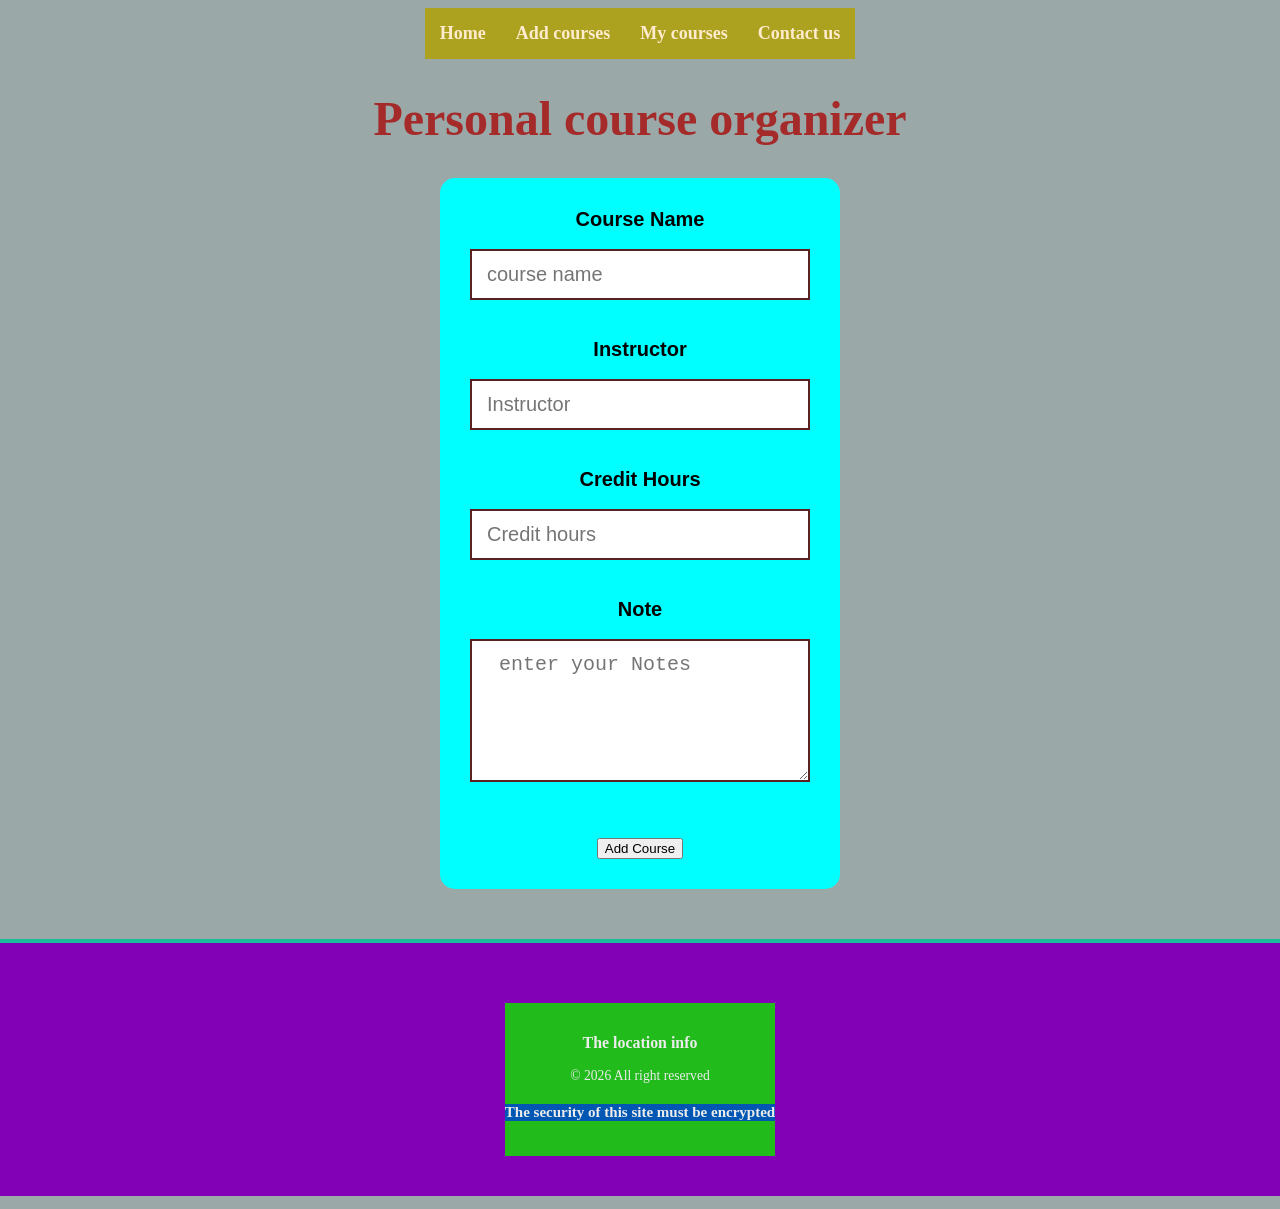
<file: Add courses.html>
<!DOCTYPE html>
<html lang="en">
<head>
<meta name="html&css" content="web langs"   >
<meta name="viewport" content="width=device-width, initial-scale=1.0">

<meta charset="utf-8">
<link rel="stylesheet" href="style.css">
<title>personal course organizer</title>
</head>
<body>
    <header>
    <nav>
<ul>
<li>  <a href="index.html">Home</a>  </li>
<li>  <a href="Add courses.html">Add courses</a>  </li>
<li>  <a href="My courses.html">My courses</a></li>
<li><a href="Contact us.html">Contact us </a> </li>

</ul>

    </nav>
</header>
    <h1 title="logo">Personal course organizer</h1>

    <form  action=" txt.php " method="post" target="_self" class="aa">  
        <div class="bb">
            <label for="ww"> Course Name</label>
           <br> <input type="text" id="ww" placeholder="course name" required>
        </div>
    
<br>
    <div class="bb">
        <label for="ww"> Instructor</label>
       <br> <input type="text" id="ww" placeholder="Instructor" required>
    </div>
    
<br>

    <div class="bb">
        <label for="ww"> Credit Hours</label>
     <br>   <input type="text" id="ww" placeholder="Credit hours" required>
    </div>
    
<br>
    <div class="bb">
        <label for="ww"> Note</label>
       <br> <textarea  rows="5" cols="20" name="enter your Notes" id="ww"placeholder=" enter your Notes" required></textarea>
     </div>
     <br>
     <br>
<button type="submit" class="cc">
    Add Course
</button>
    

    </form>







<footer>
    <div class="foot">
        
            
        <div class="copyright">
            <h3>The location info</h3>
            <p> © 2026 All right reserved</p>
            <h4>The security  of this site must be encrypted</h4>
        </div>
        



    </div>
</footer





</body>
</html>
</file>
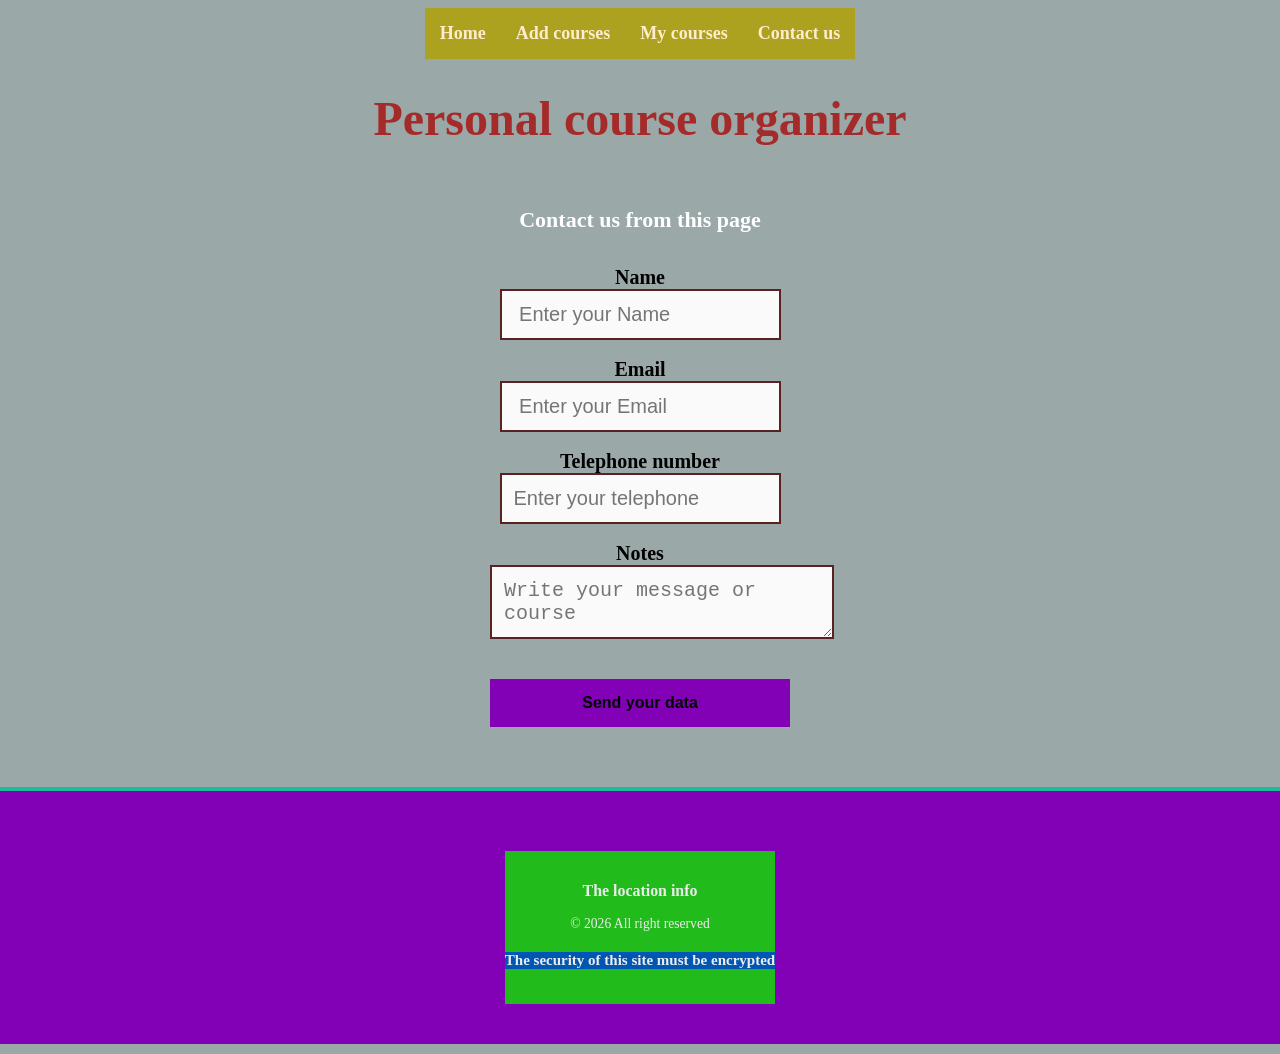
<file: Contact us.html>
<!DOCTYPE html>
<html lang="en">
<head>
<meta name="html&css" content="web langs"   >
<meta name="viewport" content="width=device-width, initial-scale=1.0">

<meta charset="utf-8">
<link rel="stylesheet" href="style.css">
<title>Personal course organizer</title>
</head>
<body>
    <header>
    <nav class="kk">
<ul>
<li>  <a href="index.html"> Home</a> </li>
<li>  <a href="Add courses.html">Add courses </a> </li>
<li>  <a href="My courses.html"> My courses</a> </li>
<li>  <a href="Contact us.html">Contact us</a></li>
</ul>

</nav>
</header>
<h1 title="logo">Personal course organizer</h1>

<div class="x">
    <h2>Contact us from this page</h2>
    <form action="txt.php" class="xy">
        <div class="xyz">
            <label >Name</label><br>
            <input type="text" placeholder=" Enter your Name" required>
        </div>
        <br>
        <div class="xyz">
            <label > Email </label>
            <input type="email" placeholder=" Enter your Email" required>
        </div>
        <br>
        <div class="xyz">
            <label > Telephone number</label>
            <input type="tel" placeholder="Enter your telephone" maxlength="11" required> 
        </div>
        <br>
        <div class="xyz">
            <label >Notes</label>
            <textarea placeholder="Write your message or course " cols="25"></textarea>
        </div>
        <br> <br>
        <button class="zz" type="submit">Send your data</button>

    </form>


</div>
  <footer>
    <div class="foot">
    
        <div class="copyright">
            <h3>The location info</h3>
            <p> © 2026 All right reserved</p>
            <h4>The security  of this site must be encrypted</h4>
        </div>
        



    </div>
</footer

</body>
</html>
</file>
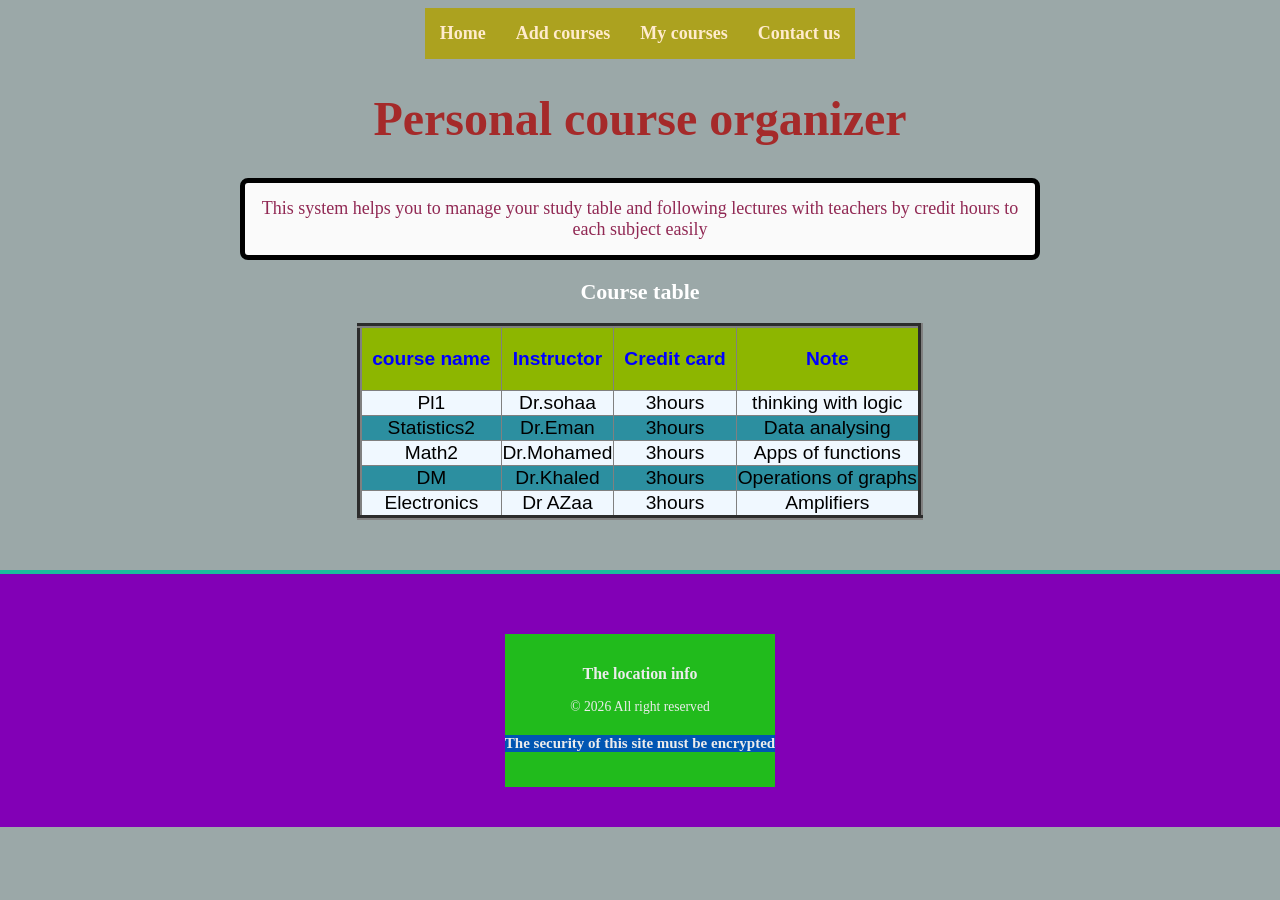
<file: My courses.html>
<!DOCTYPE html>
<html lang="en">
<head>
<meta name="html&css" content="web langs"   >
<meta name="viewport" content="width=device-width,initial-scale=1.0">

<meta charset="utf-8">
<link rel="stylesheet" href="style.css">
<title>Personal course organizer</title>




<body>
    <header>
    <nav>
<ul>
<li>  <a href="index.html">Home</a>  </li>
<li>  <a href="Add courses.html"> Add courses </a></li>
<li><a href="My courses.html">My courses</a></li>
<li>  <a href="Contact us.html">Contact us</a>  </li>
</ul>

    </nav>
</header>
    <h1 title="logo">Personal course organizer</h1>
<div class="t">
    <p  class="tt">
        This system helps you to manage your study table
    and following lectures with teachers by credit hours to each subject easily
    </p>
</div>

<main>
<section>
<h2 >Course table</h2>
<table border="5px" class="p">
<thead>
<tr>
    <th>course name</th>
    <th>Instructor</th>
    <th>Credit card</th>
    <th>Note</th></tr>
</thead>



<tbody>
<tr>
<td>Pl1</td>
<td>Dr.sohaa</td>
<td>3hours</td>
<td>thinking with logic</td>

</tr>

<tr>

<td>Statistics2</td>
<td>Dr.Eman</td>
<td>3hours</td>
<td>Data analysing</td>
</tr>



<tr>
<td>Math2</td>
<td>Dr.Mohamed </td>
<td>3hours</td>
<td>Apps of functions</td>

</tr>
<tr>
<td>DM</td>
<td>Dr.Khaled</td>
<td>3hours</td>
<td>Operations of graphs</td>
</tr>
<tr>
<td>Electronics</td>
<td>Dr AZaa</td>
<td>3hours</td>
<td>Amplifiers</td>
</tr>



</tbody>




</table>





</section>

</main>






<footer>
    <div class="foot">
        
        <div class="copyright">
            <h3>The location info</h3>
            <p> © 2026 All right reserved</p>
            <h4>The security  of this site must be encrypted</h4>
        </div>
        



    </div>
</footer

</body>
</html>
</file>
<file: style.css>
body{
    background-color: #9ba8a8;
}
.v{
font-size: 10px;
font-family:cursive, Helvetica, sans-serif ;
font-weight: 400;
}
div img{
border:5px solid black;
width: 300;
}
h1{
    color: brown;
    text-align: center;
    font-size: 300%;
}
.n{
    text-align: center;
    padding: 40px 20px;
}
.z{
    display: block;
    font-size: 28px;
    flex-wrap: wrap;/* لجعلها متجاوبة مع الهاتف*/  
}
.ee{
    font-size: 15px;
    background-color: #00ff00;
}
.q{
    background: #ffffff;
    padding: 10px;
    border-radius: 8px;
    border: solid blueviolet ;
}
.q:hover{
    background-color: aqua;

}
.q h3{
    margin-top: 0%;
    color: #5a2222;
}
nav ul{
    background-color: #aca21f;
    background-position: 0%;
    margin: 0px;
    padding: 15px 0;
    list-style: none;
    display:flex ;

}
nav ul li{
    padding: 0,20px;
   
}
nav ul li a{
        text-decoration: none;
        font-size: 18px;
        font-weight:bold ;
        padding: 10px 15px;
        transition: 0.3s;
        color: blanchedalmond;
    }
nav ul li a:hover{
    color: aqua;
    background-color: rgb(68, 6, 49);
}
h2{
text-align: center;
font-size: 22px;
color: #ffffff;
}
table{
margin: auto;
width: 90%;

background-color: aliceblue;
text-align: center;
}
th{
    color: blue;
}
.aa{
    text-align: center;
    margin: 5px auto;
    background-color: aqua;
    padding: 30px;
    border-radius: 15px;
    width: 95%;
    max-width: 400px;
   
    font-family: Arial, Helvetica, sans-serif;
}
.aa,.t,.tt{
         margin:  auto;
    box-sizing: border-box;
}
.a{
    width: 100%;
    overflow-x: auto;
}

.bb{
    display: flex;;
    flex-direction: column;
    margin-bottom: 20px;
}
label{
    font-weight: bold;
    font-size:20px ;
}
input,textarea{
    padding:12px 15px ;
    border: 2px solid #5a2222;
    font-size:20px ;
}
input:hover, textarea:hover{
    border-color: black;
    background-color: bisque;

}
input:focus , textarea:focus{
    border-color: #8db600;
    background-color: white;
}
.cc:hover{
    background-color: #00ff00;
    padding: 15px;
    color: white;
    width: 100%;
    font-size: 30px;
    height:100%;
}
.b{
    width: 100%;
    margin: 0%;
    padding: 0;
    display: flex;
    flex-direction: column;
    background-size: cover;
}
.b:img{
    width: 100%;
    display: block;
}
.x a:hover{
    color: aqua;
    padding-left: 10px;
}
.x{
    width: 300px;
    margin: 10px 90px ;
    text-align: center;
    display: flex;
    flex-direction: column;
    gap: 15px;
}
.xy{
    flex-direction: column;
    
}
.xyz label{
    color: #000;
    font-size: 20px;
}
.xyz input, .xyz textarea{
    padding: 12px;
    transition: 0.3s;
    background-color: #fafafa;
}    
.zz{
    background-color: #8200b6;
    cursor: pointer;
    font-size: 16px;
    border: none;
    transition:all 0.3s ease;
    font-weight: bold;
    padding: 15px 30px;
    width: 100%;
    
    }
    
    .zz:hover{
        background-color: #0056b3;
        transform: scale(1.1);
        
    }
/*في صفحة كورسات */
.t{
    max-width: 800px;
   background-color: #fafafa;
   border-radius: 8px;
   border: 5px solid ;
    padding: 15px;

}
.tt{
    font-size: 18px;
    color: #912954;
    text-align: center;
}
.p{
    width: 100%;
    max-width: 900px;
    border-collapse: collapse;
    font-size: larger;
    font-family: Arial, Helvetica, sans-serif;

}
thead tr{
    font-weight: bold;
}
tbody tr:nth-child(even){
    background-color: #2c8fa0;

}
tbody tr:hover{
    cursor: pointer;
    background-color: #aca21f;
    transition: 0.3s;
}
th{
    padding: 20px 10px;
    background-color: #8db600;
    transition: all 0.4s ease;
    overflow-x: hidden;
}
@media screen and (max-width:600px){
    table.p{
        display:block;
        font-size: 14px;
        width: 95%;
    }
*{
    box-sizing: border-box;
}


}
/*كود صفحة اتصل بنا*/
body{
    display: flex;
    flex-direction: column;
    align-items: center;

}
@media  (max-width: 480px)){
    .kk{
        width: 95%;
        max-width:400px;
        margin: 0 auto;

        
    }
    h1{
        font-size: 1.5rem;
    }
}
@media screen and(max-width:600px) {
    form,.x{
        width: 100%;
        padding: 15px;
        box-sizing: border-box;
    }
}
footer{
    background-color: #8200b6;
    color: #ececec;
    padding: 40px 20px;
    margin-top: 50px;
    border-top: 4px solid #1abc9c;
    text-align: center;
    width: 100%;
    font-size: 30px;
}
.foot{
    display: flex;
    flex-wrap: wrap;
    text-align: center;
    justify-content: center;
    margin: 0 auto;
    gap: 40px;
}


 
 .copyright{
    text-align: center;
    border-color: #8ca80f;
    font-size: .85rem;
    background-color: #21bb1c;
    padding: 15px 0;
    margin-top: 20px;
}
h4{
    font-size: 15px;
    background-color: #0056b3;
}
</file>
